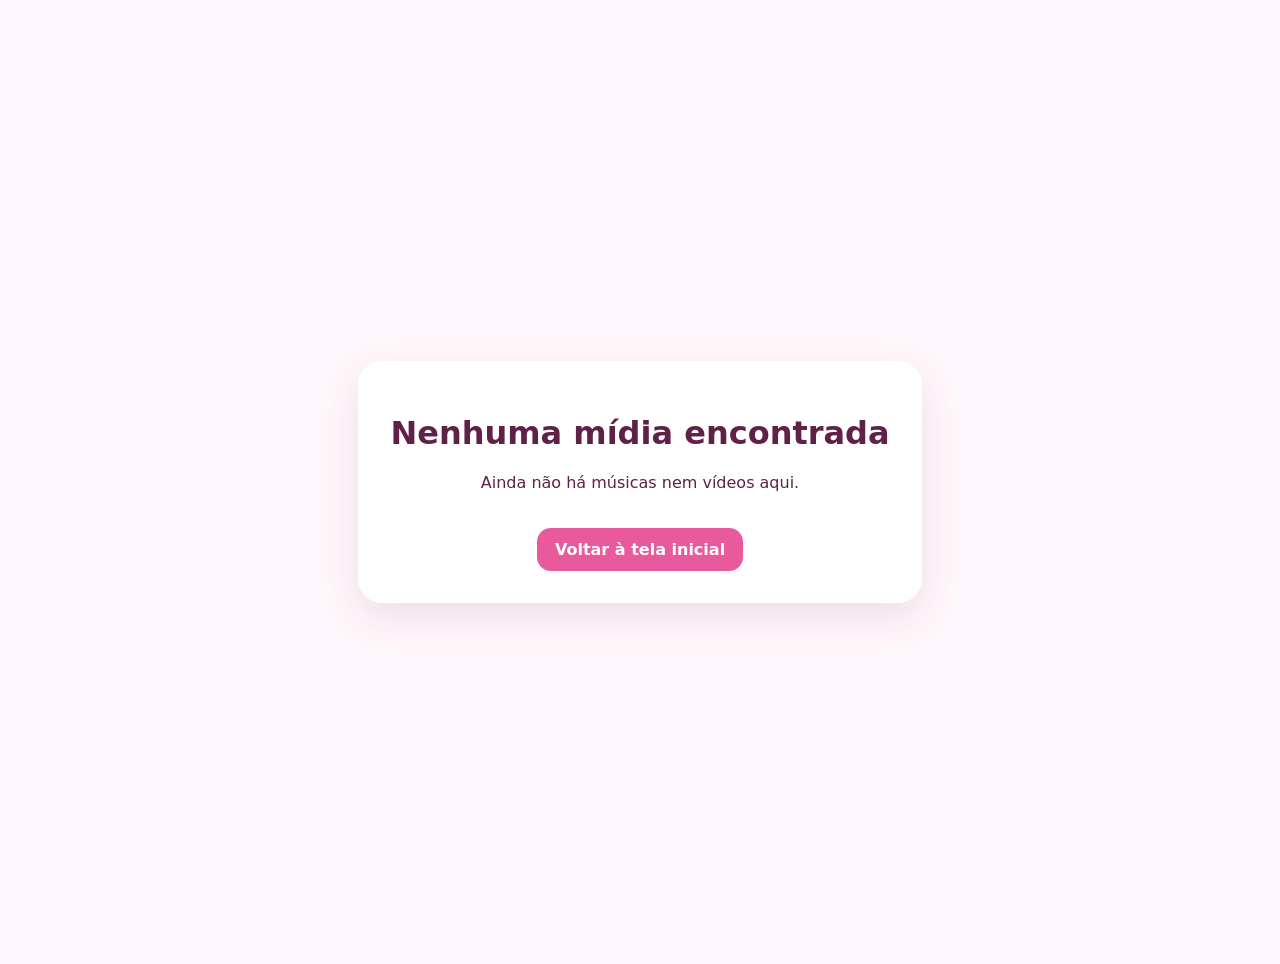
<file: src/no-media.html>
<!doctype html>
<html lang="pt-BR">
<head>
<meta charset="utf-8">
<meta name="viewport" content="width=device-width, initial-scale=1">
<title>Nenhuma mídia encontrada</title>
<style>
body{font-family:system-ui,sans-serif;background:#fff7fb;color:#5f2148;margin:0;min-height:100vh;display:grid;place-items:center;padding:32px}
main{max-width:720px;background:white;border-radius:24px;padding:32px;box-shadow:0 14px 40px rgba(125,35,84,.12);text-align:center}
a{display:inline-block;margin-top:20px;padding:12px 18px;border-radius:14px;background:#e85a9c;color:white;text-decoration:none;font-weight:700}
</style>
</head>
<body>
<main>
  <h1>Nenhuma mídia encontrada</h1>
  <p>Ainda não há músicas nem vídeos aqui.</p>
  <a href="/index.html">Voltar à tela inicial</a>
</main>
</body>
</html>
</file>
